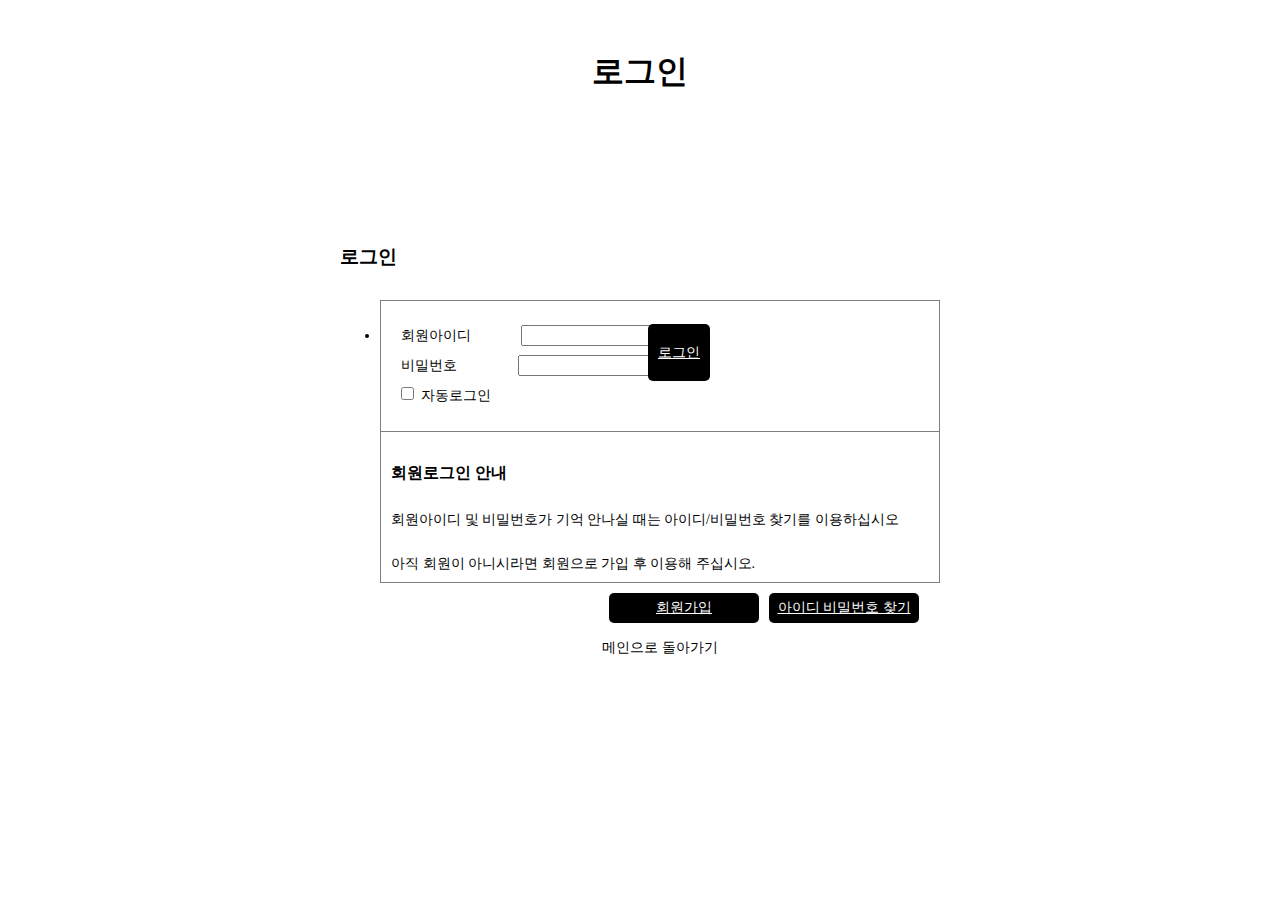
<file: glogin.html>
<!DOCTYPE html>
<html lang="en">
<head>
    <meta charset="UTF-8">
    <meta name="viewport" content="width=device-width, initial-scale=1.0">
    <title>Document</title>
</head>
<body>
<style>
    /* 메인 */
.content{width: 100%; height: 750px;}
.content .login_h1{display:block; text-align: center; margin-top: 50px;}
.content section{width: 600px; margin: 0 auto; margin-top: 150px; position:relative;}
.content section .login_h3 {margin-bottom: 30px;}
section .login_menu ul li{font-size: 14px; height: 40px; line-height: 30px;}
section .login_menu ul li .top_login{border: 1px solid gray; padding: 20px;}
section .login_menu ul li .top_login span{display:block;}
section .login_menu ul li .top_login input{margin-left: 50px;}
section .login_menu ul li .top_login span.auto_login{ margin-left: -50px;}
section .login_menu ul li a.sign{position: absolute; top:80px; right:230px; padding: 14px 10px 13px 10px; background-color:black; color: #fff; border-radius: 5px;}
section .login_menu ul li .bottom_login{padding: 10px;border-right: 1px solid gray; border-left: 1px solid gray; border-bottom: 1px solid gray; height: 130px; position: relative;}  
section .login_menu ul li .bottom_login .getidpw {display:block; float:right;}
section .login_menu ul li .bottom_login .getidpw a{display:inline-block; width: 200px;  margin-right: 10px;}
section .login_menu ul li .bottom_login .getidpw a:first-of-type{background-color:black; color: #fff; border-radius: 5px; width: 150px; text-align: center;}
section .login_menu ul li .bottom_login .getidpw a:last-of-type{background-color:black; color: #fff;  display:block; float:left; width: 70px; border-radius: 5px; width: 150px; text-align: center;}
section .back_main{display:block; text-align: center; margin-top: 50px;}


</style>    
</body>
</html>



<main class="content">
    <h1 class="login_h1">로그인</h1> 
    <section>       
    <h3 class="login_h3">로그인</h3>
    <div class="login_menu">
        <ul class="login_ul">
            <li class="login_li">
                <div class="top_login">
                 <span class="id">회원아이디<input type="text" name="name" id="id" class="login_id" ></span>
                 <span class="pw">비밀번호&nbsp;&nbsp;&nbsp;<input type="text" name="name2" id="pw" class="login_pw" ></span>
                 <span class="auto_login"><input type="checkbox" name="name3" id="check"> 자동로그인</span>
                 <a href="sign_in.html" class="sign">로그인</a>
                 </div>
                 <div class="bottom_login">
                <h3 class="login_guide">회원로그인 안내</h2>
                <p>회원아이디 및 비밀번호가 기억 안나실 때는 아이디/비밀번호 찾기를 이용하십시오</p>
                <p>아직 회원이 아니시라면 회원으로 가입 후 이용해 주십시오.</p>
                <div class="getidpw">
                    <a href=""><span class="getid">아이디 비밀번호 찾기</spa></a>
                    <a href=""><span class="getpw">회원가입</span></a>
                    </div>
                </div>
                <div class="back_main">메인으로 돌아가기</div>
            </li>
        </ul>
    </div>
    </section>
</main>
</file>
